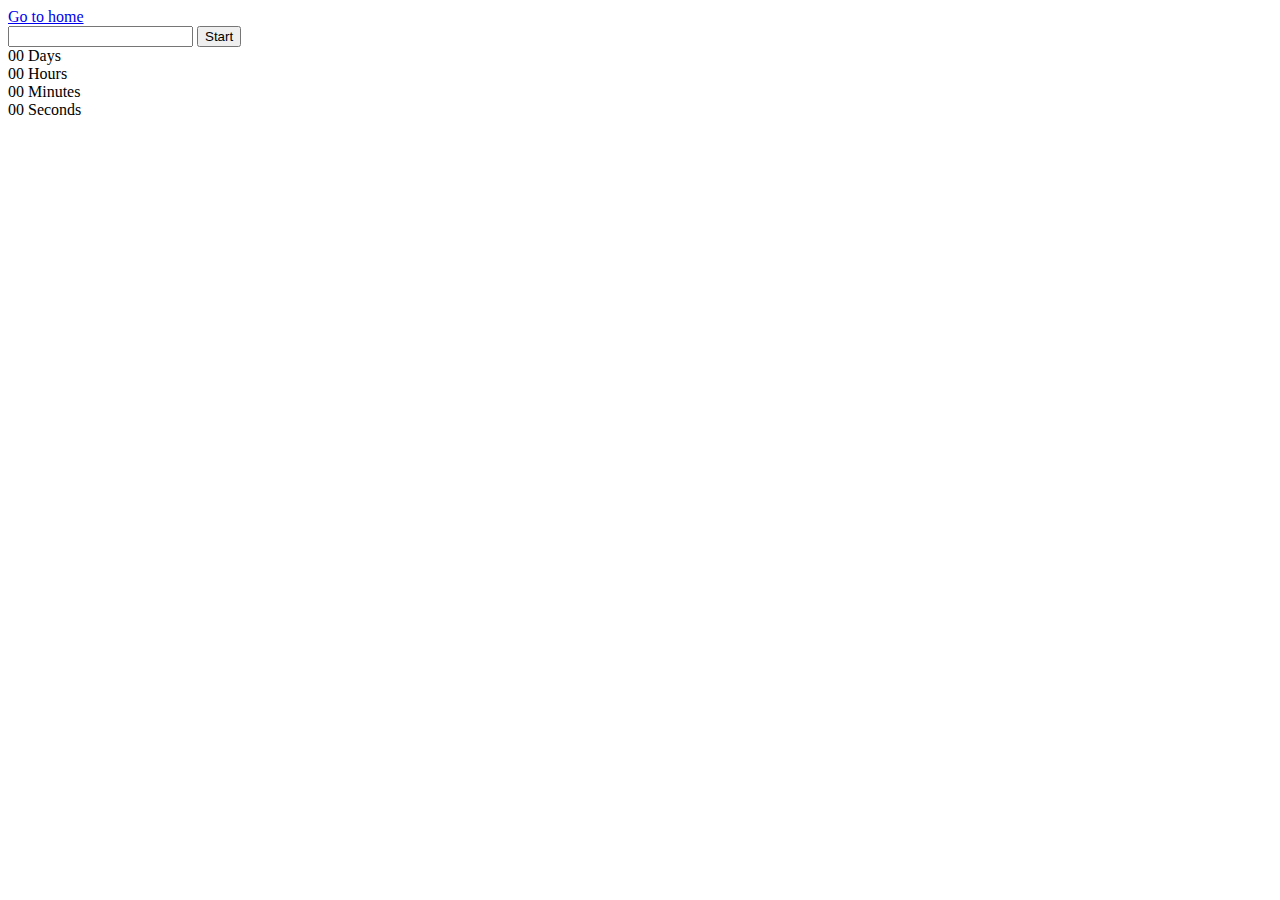
<file: src/1-timer.html>
<!DOCTYPE html>
<html lang="en">
  <head>
    <meta charset="UTF-8" />
    <meta http-equiv="X-UA-Compatible" content="IE=edge" />
    <meta name="viewport" content="width=device-width, initial-scale=1.0" />
    <title>Timer</title>
  </head>
  <body>
    <section>
      <a href="./index.html">Go to home</a>
    </section>
    <input type="text" id="datetime-picker" />
    <button type="button" data-start>Start</button>

    <div class="timer">
      <div class="field">
        <span class="value" data-days>00</span>
        <span class="label">Days</span>
      </div>
      <div class="field">
        <span class="value" data-hours>00</span>
        <span class="label">Hours</span>
      </div>
      <div class="field">
        <span class="value" data-minutes>00</span>
        <span class="label">Minutes</span>
      </div>
      <div class="field">
        <span class="value" data-seconds>00</span>
        <span class="label">Seconds</span>
      </div>
    </div>

    <script type="module" src="./js/1-timer.js"></script>
  </body>
</html>
</file>
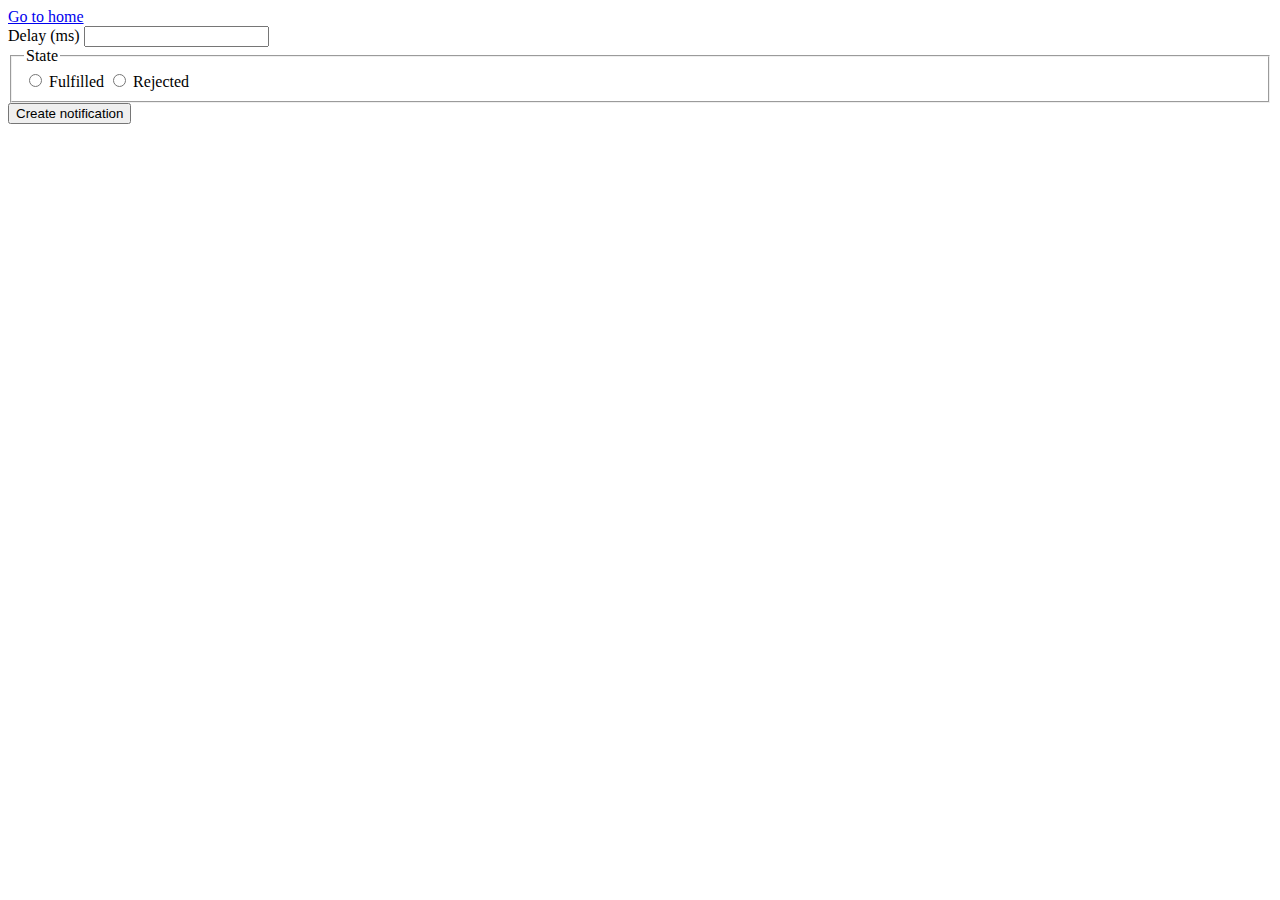
<file: src/2-snackbar.html>
<!DOCTYPE html>
<html lang="en">
  <head>
    <meta charset="UTF-8" />
    <meta http-equiv="X-UA-Compatible" content="IE=edge" />
    <meta name="viewport" content="width=device-width, initial-scale=1.0" />
    <title>Snackbar</title>
  </head>
  <body>
    <section>
      <a href="./index.html">Go to home</a>
    </section>
    <form class="form">
      <label>
        Delay (ms)
        <input type="number" name="delay" required />
      </label>

      <fieldset>
        <legend>State</legend>
        <label>
          <input type="radio" name="state" value="fulfilled" required />
          Fulfilled
        </label>
        <label>
          <input type="radio" name="state" value="rejected" required />
          Rejected
        </label>
      </fieldset>

      <button type="submit">Create notification</button>
    </form>

    <script type="module" src="./js/2-snackbar.js"></script>
  </body>
</html>
</file>
